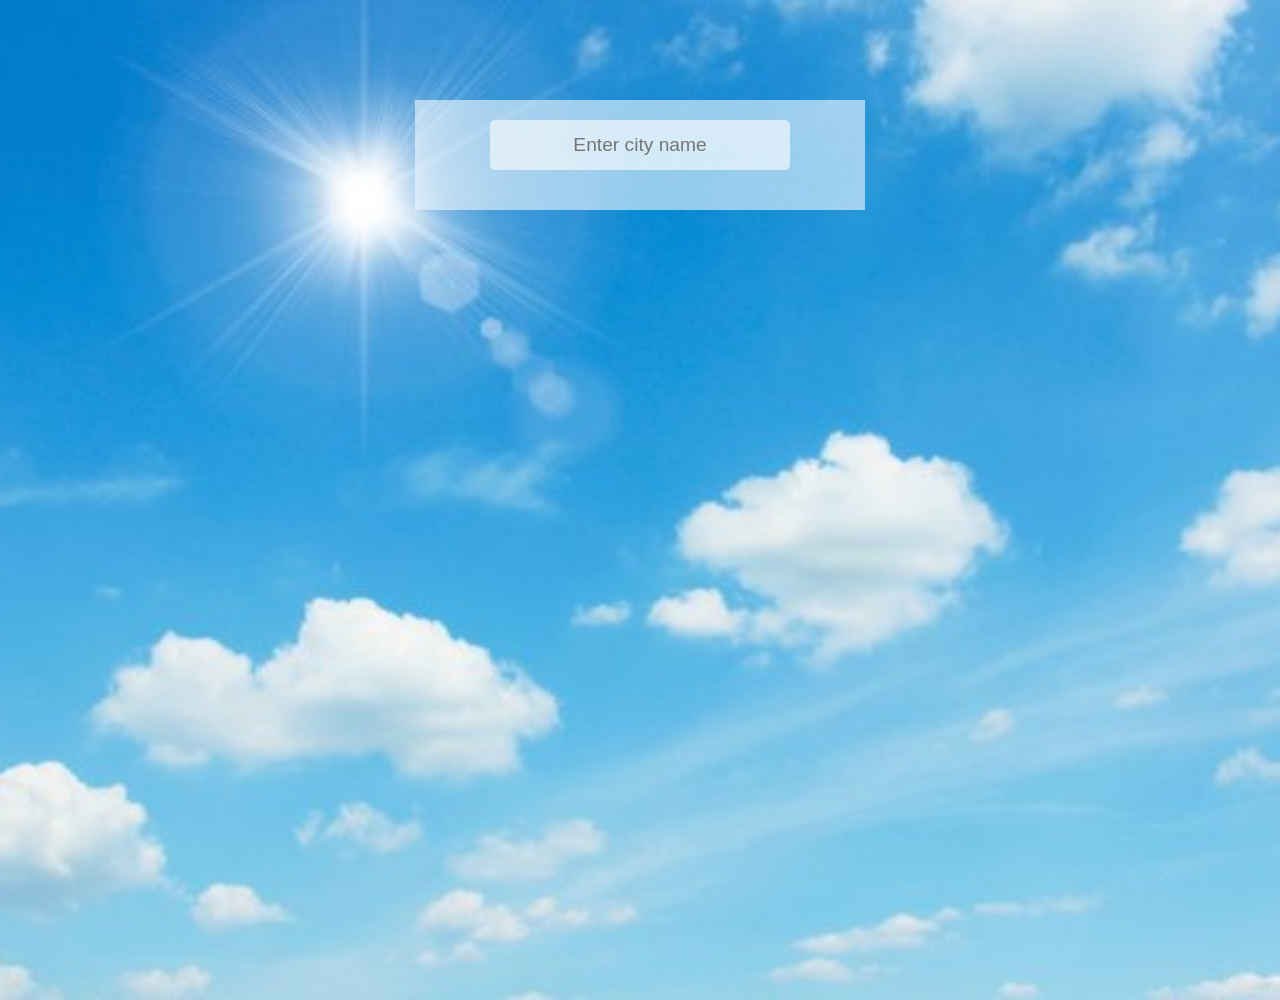
<file: index.html>
<!DOCTYPE html>
<html>

<head>
    <title></title>
    <meta charset="utf-8">
    <meta name="viewport" content="width=device-width, initial-scale=1">
    <link rel="stylesheet" href="https://maxcdn.bootstrapcdn.com/bootstrap/4.5.2/css/bootstrap.min.css">
    <link rel="stylesheet" href="Autocomlete.css">
    <style>
        * {
            margin: 0;
            padding: 0;
            box-sizing: border-box;
        }

        body {
            background-image: url(clear.jpg);
            background-repeat: no-repeat;
            height: 100vh;
            background-position: top center;
            overflow: hidden;
            background-size: cover;
            font-family: Arial, Helvetica, sans-serif;
        }

        .app-main {
            width: 50vh;
            margin: 100px auto;
            background-color: rgb(240, 248, 255, 0.6);
            padding: 20px;
            text-align: center;
            padding-bottom: 40px;
        }

        .weather-body {
            display: none;
            /* width:50vh; */
            margin-bottom: 10px auto;
            /* background-color:rgba(255, 51, 0, 0.6); */
            /* padding: 10px; */
            /* text-align: center; */
        }

        .input-box {
            width: 100%;
            background-color: rgba(255, 255, 255, 0.6);
            border: none;
            outline: none;
            color: #582233;
            font-size: 1.2rem;
            height: 50px;
            border-radius: 5.5px;
            text-align: center;
        }

        .input-box:focus {
            background-color: white;
        }

        .weather-body {
            margin-top: 10px;
            background-color: rgba(255, 255, 255, 0.6);
            color: #582233;
            padding: 20px;
            line-height: 2rem;
            border-radius: 10px;
            height: 50vh;
        }

        .location_details {
            font-weight: bold;
        }

        .weather-status {
            padding: 20px;
        }

        .temp {
            font-size: 50pt;
            font-weight: 700;
            margin: 20px 0;
            text-shadow: 2px 4px rgba(0, 0, 0, 0.3);
        }

        .min-max,
        .weather {
            font-size: 12pt;
            font-weight: 600;
        }
        .autocomplete-active {
  /*when navigating through the items using the arrow keys:*/
  background-color: DodgerBlue !important;
  /* color:DodgerBlue !important */
}
  
    </style>
</head>

<body>



    <div class="app-main">

<div class="autocomplete"   style="width:300px;">
        
            <input type="text" id="input-box" class="input-box"  placeholder="Enter city name">
        </div>
        

        <div class="weather-body">
            <div class="location_details">
                <div class="cityname" id="cityname">Katihar, IN</div>
                <div class="date" id="date">10 June (Wednesday), 2020</div>
            </div>

            <div class="weather-status">
                <div class="temp" id="temp">34&deg;C</div>
                <!-- <div class="min-max" id="temp_max"></div> -->
                <div class="min-max" id="max_min">34&deg;C (max) /33&deg;C (min)</div>
                <div class="weather" id="weather">Clear</div>
            </div>


        </div>

    </div>
    <script src="in.js"></script>
    <script src="Autocomplete.js"></script>
    <script src="https://ajax.googleapis.com/ajax/libs/jquery/3.5.1/jquery.min.js"></script>
    <script src="https://cdnjs.cloudflare.com/ajax/libs/popper.js/1.16.0/umd/popper.min.js"></script>
    <script src="https://maxcdn.bootstrapcdn.com/bootstrap/4.5.2/js/bootstrap.min.js"></script>
</body>

</html>
</file>
<file: Autocomlete.css>
* { box-sizing: border-box; }
body {
  font: 16px Arial;
}

.input-box:focus {
    background-color: white;
}


.autocomplete {
  /*the container must be positioned relative:*/
  position: relative;
  display: inline-block;
}

.autocomplete-items {
  position: absolute;
  border: 1px solid #d4d4d4;
  border-bottom: none;
  border-top: none;
  z-index: 99;
  /*position the autocomplete items to be the same width as the container:*/
  top: 100%;
  left: 0;
  right: 0;
}
.autocomplete-items div {
  padding: 10px;
  cursor: pointer;
  background-color: #fff;
  border-bottom: 1px solid #d4d4d4;
}
.autocomplete-items div:hover {
  /*when hovering an item:*/
  background-color: #e9e9e9;
}
.autocomplete-active {
  /*when navigating through the items using the arrow keys:*/
  background-color: DodgerBlue !important;
  color: #ffffff;
}
</file>
